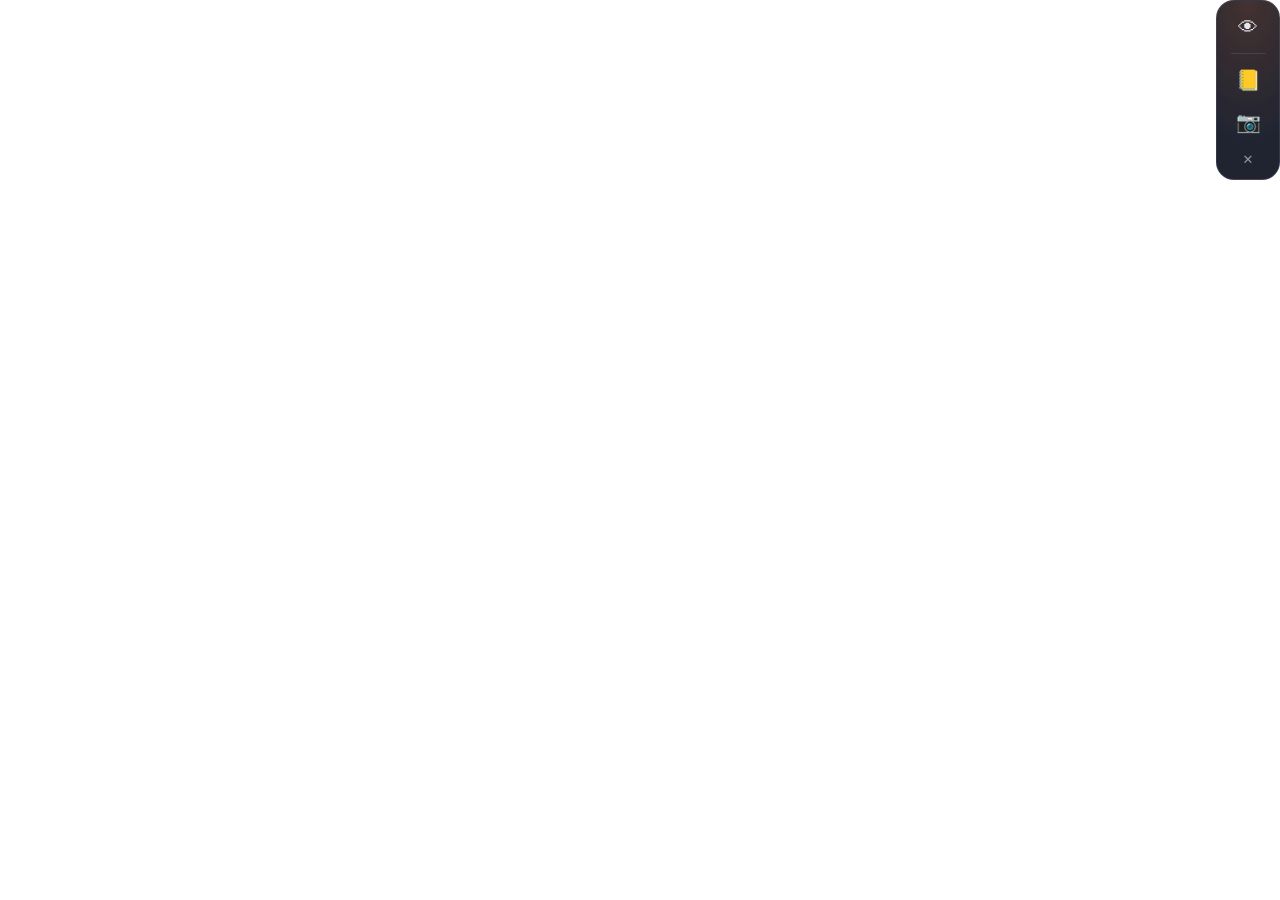
<file: src/duel/index.html>
<!doctype html>
<html lang="zh-TW">
  <head>
    <meta charset="utf-8" />
    <meta http-equiv="Content-Security-Policy" content="default-src 'self'; img-src 'self' data: asset: http://asset.localhost; connect-src ipc: http://ipc.localhost; style-src 'self' 'unsafe-inline'; script-src 'self'" />
    <title>wakuwaku duel</title>
    <link rel="stylesheet" href="duel.css" />
  </head>
  <body>
    <div id="panel" hidden>
      <header>
        <div class="title">
          <span id="label"></span>
          <h1 id="deck"></h1>
          <span id="alt"></span>
        </div>
        <span id="sure"></span>
        <button id="close" type="button" aria-label="close">✕</button>
      </header>
      <main id="body"></main>
      <div id="sayrow">
        <input id="say" type="text" autocomplete="off" />
        <button id="sayGo" type="button"></button>
      </div>
      <footer>
        <span id="foot"></span>
        <button id="again" type="button"></button>
      </footer>
    </div>
    <nav id="bar">
      <button id="bWatch" type="button"><i>👁</i><span></span></button>
      <hr class="sep" />
      <button id="bDeck" type="button"><i>📒</i><span></span></button>
      <button id="bScan" type="button"><i>📷</i><span></span></button>
      <button id="bHide" type="button" class="hide"><i>✕</i></button>
    </nav>
    <script src="../pet/bridge.js"></script>
    <script src="../shared/i18n.js"></script>
    <script src="duel.js"></script>
  </body>
</html>
</file>
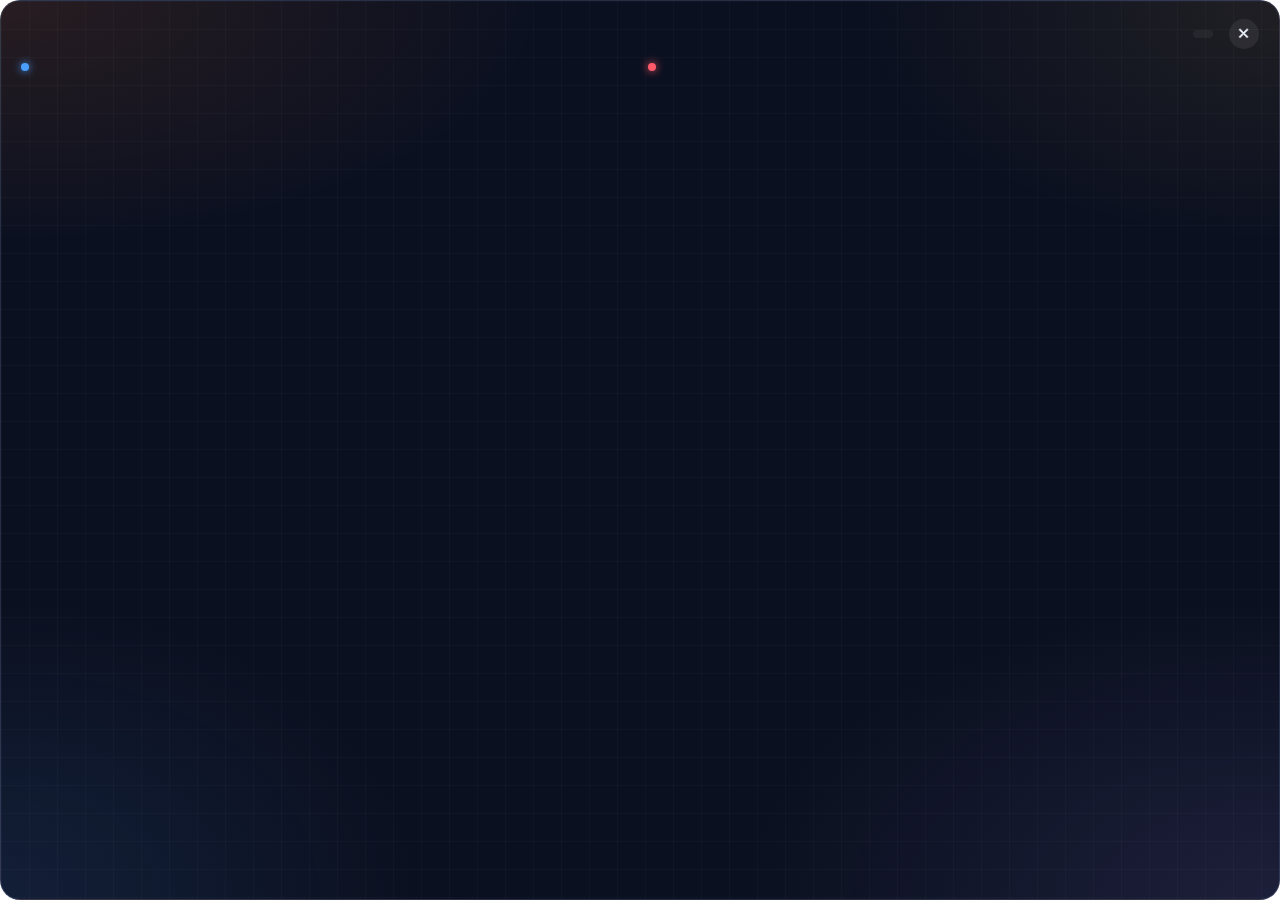
<file: src/scout/index.html>
<!doctype html>
<html lang="zh-TW">
  <head>
    <meta charset="utf-8" />
    <meta
      http-equiv="Content-Security-Policy"
      content="default-src 'self'; img-src 'self' data: blob: asset: http://asset.localhost https://raw.communitydragon.org https://ddragon.leagueoflegends.com; connect-src ipc: http://ipc.localhost; style-src 'self' 'unsafe-inline'; script-src 'self'"
    />
    <title>wakuwaku scout</title>
    <link rel="stylesheet" href="scout.css" />
  </head>
  <body>
    <div id="panel" hidden>
      <header>
        <div id="who"></div>
        <span id="progress"></span>
        <span id="hint"></span>
        <button id="close" type="button" aria-label="close">✕</button>
      </header>
      <div id="say"></div>
      <div id="profile" hidden></div>
      <div id="hosts" hidden></div>
      <div id="detail" hidden></div>
      <div id="teams">
        <section class="team us"><h2 id="us"></h2><div class="rows"></div></section>
        <section class="team them"><h2 id="them"></h2><div class="rows"></div></section>
      </div>
    </div>
    <script src="../pet/bridge.js"></script>
    <script src="../shared/i18n.js"></script>
    <script src="../pet/sprite.js"></script>
    <script src="scout.js"></script>
  </body>
</html>
</file>
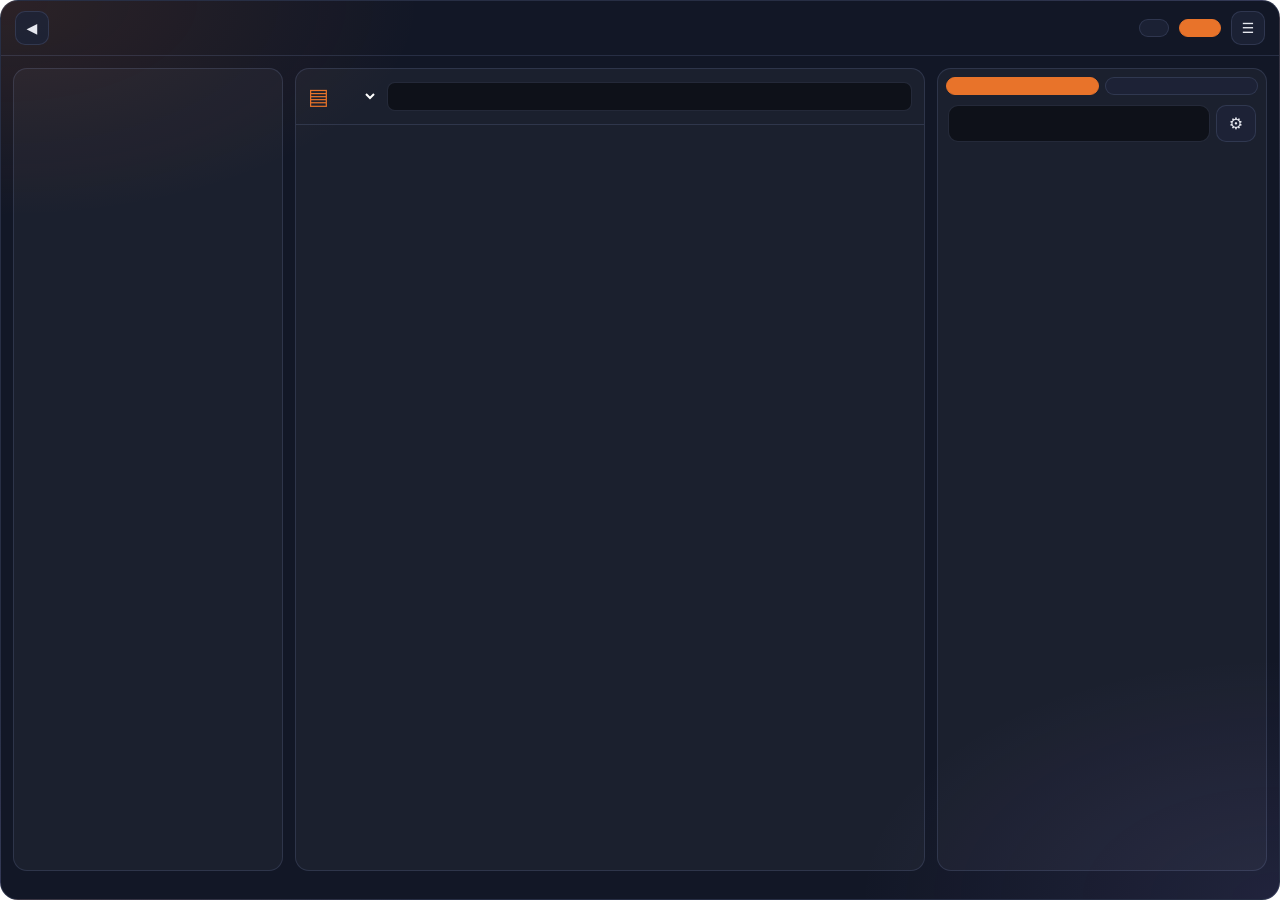
<file: src/duel/deck.html>
<!doctype html>
<html lang="zh-TW">
  <head>
    <meta charset="utf-8" />
    <meta http-equiv="Content-Security-Policy" content="default-src 'self'; img-src 'self' data: asset: http://asset.localhost https://images.ygoprodeck.com; connect-src ipc: http://ipc.localhost; style-src 'self' 'unsafe-inline'; script-src 'self'" />
    <title>wakuwaku duel deck</title>
    <link rel="stylesheet" href="deck.css" />
  </head>
  <body>
    <div id="app">
      <header id="top">
        <button id="back" type="button" class="round">◀</button>
        <span id="label" class="brand"></span>
        <div class="grow"></div>
        <span id="dirty" hidden></span>
        <button id="scanGame" type="button" class="pill"></button>
        <button id="save" type="button" class="savebtn"></button>
        <div class="menuwrap">
          <button id="menu" type="button" class="round">☰</button>
          <div id="menuList" hidden>
            <button id="newDeck" type="button"></button>
            <button id="allok" type="button"></button>
            <button id="dropDeck" type="button" class="bad"></button>
            <div class="themebox">
              <label id="themeLabel" for="theme"></label>
              <input id="theme" spellcheck="false" autocomplete="off" />
              <button id="rescan" type="button"></button>
            </div>
          </div>
        </div>
      </header>
      <main id="cols">
        <section id="detail" class="panel"></section>
        <section id="deckp" class="panel">
          <div class="dhead">
            <span class="dicon">▤</span>
            <select id="decks"></select>
            <input id="deckName" spellcheck="false" autocomplete="off" />
          </div>
          <div id="grids"></div>
          <div id="scan" hidden><div class="dots"><i></i><i></i><i></i></div><div id="scanText"></div></div>
        </section>
        <section id="list" class="panel">
          <div class="tabs">
            <button id="tabList" type="button" class="tab on"></button>
            <button id="tabStats" type="button" class="tab"></button>
          </div>
          <div id="listPane">
            <div class="search">
              <input id="q" spellcheck="false" autocomplete="off" />
              <button id="fToggle" type="button" class="square">⚙</button>
            </div>
            <div id="filters" hidden></div>
            <p id="listNote" class="note"></p>
            <div id="cards"></div>
          </div>
          <div id="statsPane" hidden></div>
        </section>
      </main>
      <footer id="status"></footer>
    </div>
    <div id="ask" hidden><div class="askcard"><p id="askText"></p><div class="askbtns"><button id="askSave" type="button" class="savebtn"></button><button id="askDrop" type="button"></button><button id="askBack" type="button"></button></div></div></div>
    <div id="toast" hidden></div>
    <script src="../pet/bridge.js"></script>
    <script src="../shared/i18n.js"></script>
    <script src="deck.js"></script>
  </body>
</html>
</file>
<file: src/duel/duel.css>
/* Master Duel's helper (duel.js): a dark glass panel by the game's right
   edge; the deck large, the effects to stop numbered in Claude's orange,
   what to stop them with as a pill. */
:root {
  --card: rgba(16, 20, 34, 0.93);
  --card-2: rgba(30, 36, 56, 0.85);
  --fg: #e6e8ef;
  --strong: #ffffff;
  --muted: #8f97ad;
  --line: rgba(150, 170, 220, 0.16);
  --claude: #e8732a;
  --good: #4fd88f;
  --warn: #ffb340;
  --bad: #ff6b6b;
}

html,
body {
  margin: 0;
  height: 100%;
  background: transparent;
  overflow: hidden;
  user-select: none;
  font-family: 'Microsoft JhengHei UI', 'Microsoft YaHei UI', 'PingFang TC', system-ui, sans-serif;
  color: var(--fg);
}

#panel {
  position: absolute;
  inset: 0;
  display: flex;
  flex-direction: column;
  box-sizing: border-box;
  padding: 16px 18px 12px;
  border-radius: 18px;
  background:
    radial-gradient(500px 260px at 0% 0%, rgba(232, 115, 42, 0.16), transparent 60%),
    radial-gradient(500px 300px at 100% 100%, rgba(139, 124, 216, 0.14), transparent 60%),
    var(--card);
  border: 1px solid var(--line);
}

header {
  display: flex;
  align-items: flex-start;
  gap: 10px;
}

.title {
  flex: 1;
  min-width: 0;
}

#label {
  font-size: 12px;
  color: var(--claude);
  font-weight: 700;
  letter-spacing: 0.04em;
}

h1 {
  margin: 2px 0 0;
  font-size: 24px;
  line-height: 1.25;
  color: var(--strong);
}

#alt {
  font-size: 12px;
  color: var(--muted);
}

#sure {
  margin-top: 4px;
  padding: 3px 9px;
  border-radius: 999px;
  font-size: 12px;
  background: rgba(79, 216, 143, 0.15);
  color: var(--good);
  white-space: nowrap;
}

#sure[data-sure='中'] {
  background: rgba(255, 179, 64, 0.15);
  color: var(--warn);
}

#sure[data-sure='低'] {
  background: rgba(255, 107, 107, 0.15);
  color: var(--bad);
}

button {
  font: inherit;
  color: var(--fg);
  background: var(--card-2);
  border: 1px solid var(--line);
  border-radius: 10px;
  cursor: pointer;
}

button:hover {
  border-color: rgba(232, 115, 42, 0.6);
}

button:disabled {
  opacity: 0.45;
  cursor: default;
}

#close {
  width: 32px;
  height: 32px;
  flex: none;
}

main {
  flex: 1;
  overflow-y: auto;
  margin: 12px -6px 0 0;
  padding-right: 6px;
  font-size: 14px;
  line-height: 1.6;
}

main::-webkit-scrollbar {
  width: 6px;
}

main::-webkit-scrollbar-thumb {
  background: var(--line);
  border-radius: 3px;
}

p {
  margin: 0 0 10px;
}

.plan {
  color: var(--strong);
}

.muted {
  color: var(--muted);
}

h2 {
  margin: 14px 0 8px;
  font-size: 13px;
  color: var(--muted);
  font-weight: 700;
}

.stop {
  display: flex;
  gap: 10px;
  padding: 10px 12px;
  margin-bottom: 8px;
  border-radius: 12px;
  background: var(--card-2);
  border: 1px solid var(--line);
}

.stop .n {
  flex: none;
  width: 24px;
  height: 24px;
  border-radius: 50%;
  background: var(--claude);
  color: #fff;
  font-weight: 700;
  font-size: 13px;
  display: grid;
  place-items: center;
}

.stop .what {
  min-width: 0;
}

.stop .card {
  font-weight: 700;
  color: var(--strong);
}

.stop .effect {
  font-weight: 400;
  color: var(--fg);
}

.stop .line {
  display: flex;
  flex-wrap: wrap;
  gap: 6px;
  margin-top: 4px;
}

.with {
  padding: 1px 8px;
  border-radius: 999px;
  background: rgba(232, 115, 42, 0.18);
  color: #ffb27a;
  font-size: 12px;
}

.when {
  padding: 1px 8px;
  border-radius: 999px;
  background: rgba(94, 155, 255, 0.16);
  color: #9cc2ff;
  font-size: 12px;
}

.stop .why {
  margin-top: 4px;
  font-size: 13px;
  color: var(--muted);
}

ul.watch {
  margin: 0;
  padding-left: 18px;
}

ul.watch li::marker {
  color: var(--warn);
}

.tip {
  margin-top: 12px;
  padding: 10px 12px;
  border-radius: 12px;
  background: rgba(139, 124, 216, 0.14);
  border-left: 3px solid #a58cf0;
}

.seen {
  display: flex;
  flex-wrap: wrap;
  gap: 6px;
  align-items: center;
  margin-top: 14px;
  font-size: 12px;
}

.chip {
  padding: 2px 8px;
  border-radius: 8px;
  background: rgba(255, 255, 255, 0.06);
}

.wait {
  display: grid;
  place-items: center;
  gap: 12px;
  padding-top: 60px;
  text-align: center;
}

.clock {
  font-size: 28px;
  font-weight: 700;
  color: var(--strong);
}

.dots {
  display: flex;
  gap: 8px;
}

.dots i {
  width: 10px;
  height: 10px;
  border-radius: 50%;
  background: var(--claude);
  animation: bob 1.1s ease-in-out infinite;
}

.dots i:nth-child(2) {
  animation-delay: 0.15s;
}

.dots i:nth-child(3) {
  animation-delay: 0.3s;
}

@keyframes bob {
  0%,
  100% {
    transform: translateY(0);
    opacity: 0.5;
  }
  50% {
    transform: translateY(-6px);
    opacity: 1;
  }
}

footer {
  display: flex;
  align-items: center;
  gap: 10px;
  margin-top: 10px;
  padding-top: 10px;
  border-top: 1px solid var(--line);
  font-size: 12px;
  color: var(--muted);
}

#foot {
  flex: 1;
}

#again,
#mydeck {
  padding: 6px 14px;
  font-size: 13px;
}

.chain {
  margin-bottom: 12px;
  padding: 10px 12px;
  border-radius: 12px;
  background: rgba(255, 179, 64, 0.14);
  border: 1px solid rgba(255, 179, 64, 0.5);
}

.chain .q {
  font-size: 12px;
  color: var(--warn);
}

.chain .a {
  margin-top: 2px;
  font-size: 15px;
  font-weight: 700;
  color: var(--strong);
}

.where {
  padding: 1px 8px;
  border-radius: 999px;
  background: rgba(255, 255, 255, 0.08);
  color: var(--fg);
  font-size: 12px;
}

ol.steps {
  margin: 0 0 8px;
  padding-left: 20px;
}

ol.steps li::marker {
  color: var(--good);
  font-weight: 700;
}

.side {
  margin: 0 0 6px;
}

.side b {
  color: var(--good);
  margin-right: 6px;
}

pre.mine {
  white-space: pre-wrap;
  font-family: inherit;
  font-size: 13px;
  padding: 10px 12px;
  border-radius: 12px;
  background: var(--card-2);
  user-select: text;
}

/* The bar down the game's right, the card out to its left. */
#panel {
  right: 72px !important;
}

#panel[hidden] {
  display: none;
}

#bar {
  position: absolute;
  top: 0;
  right: 0;
  width: 64px;
  box-sizing: border-box;
  display: flex;
  flex-direction: column;
  gap: 6px;
  padding: 8px 6px;
  border-radius: 18px;
  background:
    radial-gradient(120px 200px at 50% 0%, rgba(232, 115, 42, 0.18), transparent 70%),
    var(--card);
  border: 1px solid var(--line);
}

#bar button {
  display: flex;
  flex-direction: column;
  align-items: center;
  gap: 2px;
  padding: 7px 0 5px;
  border-radius: 12px;
  background: transparent;
  border-color: transparent;
}

#bar button i {
  font-style: normal;
  font-size: 20px;
  line-height: 1;
}

#bar button span {
  font-size: 11px;
  color: var(--muted);
  white-space: nowrap;
}

#bar button:hover {
  background: var(--card-2);
}

#bar button.on {
  background: rgba(232, 115, 42, 0.2);
  border-color: var(--claude);
}

#bar button.on span {
  color: var(--strong);
}

#bar button.busy i {
  animation: bar-busy 1s ease-in-out infinite alternate;
}

@keyframes bar-busy {
  to {
    transform: scale(1.25);
  }
}

#bar button.hide {
  padding: 4px 0;
  margin-top: 2px;
}

#bar button.hide i {
  font-size: 13px;
  color: var(--muted);
}

/* What she told it and its answer, newest last; the line to tell it, at
   the card's foot. */
.said {
  margin-bottom: 10px;
  padding: 8px 12px;
  border-radius: 12px;
  background: rgba(232, 115, 42, 0.12);
  border: 1px solid rgba(232, 115, 42, 0.45);
}

.said.old {
  opacity: 0.6;
  background: var(--card-2);
  border-color: var(--line);
}

.said .q {
  font-size: 12px;
  color: var(--muted);
  overflow-wrap: anywhere;
}

.said .a {
  margin-top: 2px;
  font-size: 15px;
  line-height: 1.5;
  color: var(--strong);
  white-space: pre-line;
  overflow-wrap: anywhere;
  user-select: text;
}

.said .a.busy {
  color: var(--warn);
  font-size: 13px;
}

.said .a.bad {
  color: var(--bad);
  font-size: 13px;
}

#sayrow {
  display: flex;
  gap: 6px;
  margin-top: 10px;
}

#say {
  flex: 1;
  min-width: 0;
  font: inherit;
  font-size: 14px;
  color: var(--strong);
  background: rgba(0, 0, 0, 0.35);
  border: 1px solid var(--line);
  border-radius: 9px;
  padding: 7px 10px;
  outline: none;
  user-select: text;
}

#say:focus {
  border-color: var(--claude);
}

#sayGo {
  padding: 6px 12px;
  font-size: 13px;
}

/* My hand as read: the advice goes by these. */
.myhand {
  display: flex;
  flex-wrap: wrap;
  align-items: center;
  gap: 4px;
  margin: 0 0 10px;
  font-size: 13px;
}

.myhand .chip.unknown {
  opacity: 0.6;
}
.myhand.field .chip b {
  margin-right: 4px;
  opacity: 0.6;
  font-weight: 600;
}
.myhand.field .chip.stats {
  border-style: dashed;
}


.with.none {
  background: rgba(255, 107, 107, 0.15) !important;
  color: var(--bad) !important;
}

/* The watch: its line, its button resting, a new answer flashing. */
.watchline {
  display: flex;
  justify-content: space-between;
  gap: 8px;
  margin: 0 0 8px;
  padding: 6px 10px;
  border-radius: 10px;
  background: rgba(79, 216, 143, 0.12);
  color: var(--good);
  font-size: 13px;
}

.watchline.resting {
  background: rgba(255, 179, 64, 0.12);
  color: var(--warn);
}

.watchline .updating {
  color: var(--muted);
  white-space: nowrap;
}

#bar button.resting {
  border-color: var(--warn);
  background: rgba(255, 179, 64, 0.15);
}

.choke {
  margin: 0 0 6px;
  padding: 7px 10px;
  border-radius: 10px;
  background: var(--card-2);
  border: 1px solid var(--line);
  font-size: 13px;
}

.choke b {
  color: var(--strong);
}

.choke .why {
  color: var(--muted);
  font-size: 12px;
}

#panel.flash {
  animation: flash 1.2s ease-out;
}

@keyframes flash {
  0% {
    box-shadow: 0 0 0 3px var(--claude);
  }
  100% {
    box-shadow: 0 0 0 0 transparent;
  }
}

/* The duel's tools, then the deck's. */
#bar .sep {
  width: 70%;
  margin: 2px auto;
  border: 0;
  border-top: 1px solid var(--line);
}

/* Where a card to stop is: the opponent's side in small, its zone lit. */
.mini {
  flex: none;
  display: grid;
  grid-template-columns: repeat(6, 14px);
  grid-auto-rows: 19px;
  gap: 2px;
  padding: 4px;
  border-radius: 6px;
  background: rgba(0, 0, 0, 0.3);
  align-self: flex-start;
}

.mini .cell {
  border-radius: 2px;
  background: rgba(255, 255, 255, 0.1);
  border: 1px solid rgba(255, 255, 255, 0.12);
  font-style: normal;
  font-size: 10px;
  font-weight: 800;
  color: #fff;
  display: grid;
  place-items: center;
}

.mini .cell.f {
  background: rgba(79, 216, 143, 0.12);
}

.mini .cell.on {
  background: var(--claude);
  border-color: #ffb27a;
  box-shadow: 0 0 6px rgba(232, 115, 42, 0.8);
}
</file>
<file: src/scout/scout.css>
/* The game's ten, and her own games (scout.js): a war room the four agents'
   pets keep, each part in its agent's colour (--agent), its pet beside what
   it says of it. */
:root {
  --bg: #0b1020;
  --card: rgba(22, 30, 52, 0.92);
  --card-2: rgba(30, 40, 68, 0.9);
  --fg: #eef2fb;
  --muted: #8d97b3;
  --line: rgba(140, 160, 210, 0.14);
  --us: #4a9eff;
  --them: #ff5a6a;
  --good: #4fd88f;
  --bad: #ff6b6b;
  --gold: #e6c36a;
}

html,
body {
  margin: 0;
  height: 100%;
  background: transparent;
  overflow: hidden;
  user-select: none;
  font-family: 'Microsoft JhengHei UI', 'Microsoft YaHei UI', 'PingFang TC', system-ui, sans-serif;
  color: var(--fg);
}

#panel {
  position: absolute;
  inset: 0;
  display: flex;
  flex-direction: column;
  box-sizing: border-box;
  padding: 18px 20px;
  border-radius: 20px;
  background:
    radial-gradient(900px 400px at 0% 0%, rgba(232, 115, 42, 0.13), transparent 60%),
    radial-gradient(700px 400px at 100% 0%, rgba(217, 164, 65, 0.1), transparent 60%),
    radial-gradient(900px 500px at 100% 100%, rgba(139, 124, 216, 0.14), transparent 60%),
    radial-gradient(700px 500px at 0% 100%, rgba(74, 143, 231, 0.12), transparent 60%),
    var(--bg);
  border: 1px solid rgba(160, 180, 230, 0.18);
}

/* A faint grid, as on a board. */
#panel::before {
  content: '';
  position: absolute;
  inset: 0;
  border-radius: 20px;
  background-image: linear-gradient(rgba(255, 255, 255, 0.025) 1px, transparent 1px), linear-gradient(90deg, rgba(255, 255, 255, 0.025) 1px, transparent 1px);
  background-size: 28px 28px;
  pointer-events: none;
}

#panel > * {
  position: relative;
}

header {
  display: flex;
  align-items: center;
  gap: 16px;
}

#who {
  display: flex;
  align-items: center;
  gap: 14px;
  font-size: 18px;
  font-weight: 700;
}

.avatar {
  position: relative;
  width: 56px;
  height: 56px;
  border-radius: 16px;
  background: var(--card-2) center / cover no-repeat;
  box-shadow: 0 0 0 2px rgba(230, 195, 106, 0.6);
}

.avatar .lv {
  position: absolute;
  left: 50%;
  bottom: -8px;
  transform: translateX(-50%);
  padding: 1px 7px;
  border-radius: 8px;
  background: #1a2240;
  border: 1px solid rgba(230, 195, 106, 0.6);
  font-size: 11px;
  font-weight: 600;
  color: var(--gold);
}

#who .sub {
  display: block;
  font-size: 12px;
  font-weight: 400;
  color: var(--muted);
}

#progress,
#hint {
  font-size: 12px;
  color: var(--muted);
}

#close,
.detail-bar .close {
  width: 30px;
  height: 30px;
  border: 0;
  border-radius: 50%;
  background: rgba(255, 255, 255, 0.07);
  color: var(--fg);
  font-size: 14px;
  cursor: pointer;
}

#close:hover,
.detail-bar .close:hover {
  background: rgba(255, 107, 107, 0.35);
}

#hint {
  margin-left: auto;
  padding: 4px 10px;
  border-radius: 999px;
  background: rgba(255, 255, 255, 0.05);
}

#say {
  margin: 10px 0 0;
  font-size: 14px;
  color: var(--muted);
}

#say:empty {
  display: none;
}

/* --- Her own ----------------------------------------------------------------------- */

#profile {
  flex: 1;
  min-height: 0;
  display: grid;
  grid-template-columns: 1.15fr 1fr 1fr;
  grid-template-rows: auto 1fr;
  gap: 14px;
  margin-top: 16px;
}

#profile[hidden],
#teams[hidden],
.team[hidden],
h2[hidden] {
  display: none;
}

.card {
  position: relative;
  min-width: 0;
  min-height: 0;
  display: flex;
  flex-direction: column;
  padding: 14px 16px;
  border-radius: 16px;
  background: linear-gradient(160deg, color-mix(in srgb, var(--agent) 16%, transparent), transparent 55%), var(--card);
  border: 1px solid color-mix(in srgb, var(--agent) 35%, transparent);
  box-shadow: inset 0 1px 0 rgba(255, 255, 255, 0.04);
}

.card.wide {
  grid-column: 1 / -1;
}

/* Its pet, and what it says. */
.host {
  flex: none;
  display: flex;
  align-items: center;
  gap: 12px;
  margin-bottom: 10px;
}

.head {
  flex: none;
  position: relative;
  width: 44px;
  height: 44px;
  border-radius: 50%;
  overflow: hidden;
  background: rgba(0, 0, 0, 0.25);
  box-shadow: 0 0 0 2px var(--agent), 0 0 14px color-mix(in srgb, var(--agent) 55%, transparent);
}

.head .film {
  position: absolute;
  left: -2px;
  top: 0;
  width: calc(1536px / 4);
  height: calc(var(--sheet-h) / 4);
  background-repeat: no-repeat;
  background-size: 100% 100%;
}

.head .letter {
  position: absolute;
  inset: 0;
  display: grid;
  place-items: center;
  font-weight: 700;
  color: var(--agent);
}

.speech {
  position: relative;
  min-width: 0;
  padding: 6px 12px;
  border-radius: 12px;
  background: color-mix(in srgb, var(--agent) 20%, rgba(10, 14, 28, 0.85));
  font-size: 13px;
  line-height: 1.35;
}

.speech::before {
  content: '';
  position: absolute;
  left: -6px;
  top: 50%;
  transform: translateY(-50%);
  border: 6px solid transparent;
  border-left: 0;
  border-right-color: color-mix(in srgb, var(--agent) 20%, rgba(10, 14, 28, 0.85));
}

.speech b {
  display: block;
  font-size: 11px;
  font-weight: 600;
  color: var(--agent);
}

/* Claude: the ranks. */
.rank-main {
  display: flex;
  align-items: center;
  gap: 14px;
}

/* Riot's emblems sit small in a wide picture: drawn larger than their box. */
.emblem {
  flex: none;
  width: 120px;
  height: 120px;
  background: center / 330% no-repeat;
  filter: drop-shadow(0 6px 14px rgba(0, 0, 0, 0.5));
}

.emblem.small {
  width: 48px;
  height: 48px;
  background-size: 330%;
}

.rank-text {
  flex: 1;
  min-width: 0;
}

.tier {
  font-size: 22px;
  font-weight: 800;
  letter-spacing: 0.5px;
}

.lp {
  font-size: 13px;
  color: var(--muted);
}

.bar {
  position: relative;
  height: 8px;
  margin-top: 8px;
  border-radius: 99px;
  background: rgba(255, 107, 107, 0.55);
  overflow: hidden;
}

.bar i {
  position: absolute;
  inset: 0 auto 0 0;
  border-radius: 99px;
  background: linear-gradient(90deg, #36c27a, var(--good));
}

.wl {
  margin-top: 5px;
  font-size: 12px;
  color: var(--muted);
}

.wl .w {
  color: var(--good);
}

.wl .l {
  color: var(--bad);
}

.flex-row {
  display: flex;
  align-items: center;
  gap: 10px;
  margin-top: 14px;
  padding-top: 12px;
  border-top: 1px solid var(--line);
  font-size: 13px;
}

.flex-row .q {
  color: var(--muted);
  font-size: 11px;
}

/* Grok: the tags, and the champions most played. */
.tags {
  display: flex;
  flex-wrap: wrap;
  gap: 6px;
}

.tag {
  padding: 3px 10px;
  border-radius: 999px;
  font-size: 12px;
  background: rgba(255, 255, 255, 0.06);
  border: 1px solid var(--line);
}

.tag.hot {
  color: #ffb35c;
  border-color: rgba(255, 179, 92, 0.45);
  background: rgba(255, 140, 50, 0.12);
}

.tag.gold {
  color: var(--gold);
  border-color: rgba(230, 195, 106, 0.5);
  background: rgba(230, 195, 106, 0.1);
}

.tag.cold {
  color: #8fb7ff;
  border-color: rgba(143, 183, 255, 0.4);
}

.mains {
  display: flex;
  gap: 10px;
  margin-top: 14px;
}

.main {
  flex: 1;
  min-width: 0;
  text-align: center;
  padding: 8px 4px;
  border-radius: 12px;
  background: rgba(0, 0, 0, 0.18);
}

.main .champ-icon {
  width: 44px;
  height: 44px;
  margin: 0 auto 4px;
  border-radius: 12px;
}

.main .n {
  font-size: 12px;
  white-space: nowrap;
  overflow: hidden;
  text-overflow: ellipsis;
}

.main .pts {
  font-size: 11px;
  color: var(--gold);
}

/* Antigravity: where she plays. */
.role {
  display: grid;
  grid-template-columns: 3.2em 1fr 3.4em 3.6em;
  align-items: center;
  gap: 8px;
  margin-top: 7px;
  font-size: 12px;
}

.role .track {
  height: 7px;
  border-radius: 99px;
  background: rgba(255, 255, 255, 0.07);
  overflow: hidden;
}

.role .track i {
  display: block;
  height: 100%;
  border-radius: 99px;
  background: var(--agent);
}

.role .n {
  color: var(--muted);
  text-align: right;
}

.role .rate {
  text-align: right;
}

.reading {
  margin-top: 10px;
  font-size: 11px;
  color: var(--muted);
}

/* Codex: her games. */
/* All ten, rolled with the wheel where they do not fit. */
.games {
  flex: 1;
  min-height: 0;
  display: flex;
  flex-direction: column;
  gap: 4px;
  overflow-y: auto;
  scrollbar-width: thin;
  scrollbar-color: rgba(139, 124, 216, 0.5) transparent;
}

.game {
  display: grid;
  grid-template-columns: 4px 34px 30px 5.4em 6.4em 1fr auto auto auto;
  align-items: center;
  gap: 10px;
  flex: none;
  min-height: 36px;
  padding: 2px 12px 2px 0;
  border-radius: 10px;
  font-size: 12px;
}

.game .edge {
  align-self: stretch;
  border-radius: 10px 0 0 10px;
  background: var(--bad);
}

.game.won .edge {
  background: var(--good);
}

.game.won {
  background: linear-gradient(90deg, rgba(79, 216, 143, 0.12), rgba(0, 0, 0, 0.2) 40%);
}

.game.lost {
  background: linear-gradient(90deg, rgba(255, 107, 107, 0.12), rgba(0, 0, 0, 0.2) 40%);
}

.champ-icon {
  width: 34px;
  height: 34px;
  border-radius: 10px;
  background: rgba(255, 255, 255, 0.06) center / cover no-repeat;
}

.loadout {
  display: grid;
  grid-template-columns: 14px 14px;
  gap: 2px;
}

.loadout i,
.items i,
.ten i {
  display: block;
  border-radius: 4px;
  background: rgba(255, 255, 255, 0.06) center / cover no-repeat;
}

.loadout i {
  width: 14px;
  height: 14px;
}

.result b {
  display: block;
  font-size: 13px;
}

.won .result b {
  color: var(--good);
}

.lost .result b {
  color: var(--bad);
}

.result span {
  color: var(--muted);
  font-size: 11px;
}

.kda b {
  display: block;
  font-size: 14px;
  letter-spacing: 0.5px;
}

.kda span {
  color: var(--muted);
  font-size: 11px;
}

.stats {
  color: var(--muted);
  font-size: 11px;
  line-height: 1.4;
}

.items {
  display: grid;
  grid-template-columns: repeat(7, 22px);
  gap: 3px;
}

.items i {
  width: 22px;
  height: 22px;
}

.ten {
  display: grid;
  grid-template-columns: repeat(5, 16px);
  gap: 2px;
}

.ten i {
  width: 16px;
  height: 16px;
}

.ten i.me {
  box-shadow: 0 0 0 1.5px var(--gold);
}

.ago {
  color: var(--muted);
  font-size: 11px;
  text-align: right;
  min-width: 4.5em;
}

/* --- The game's ten ------------------------------------------------------------------ */

/* The four pets' lines over the two teams. */
#hosts {
  display: grid;
  grid-template-columns: repeat(4, 1fr);
  gap: 10px;
  margin-top: 14px;
}

#hosts[hidden] {
  display: none;
}

.mini-host {
  display: flex;
  align-items: center;
  gap: 10px;
  min-width: 0;
  padding: 8px 10px;
  border-radius: 14px;
  background: linear-gradient(160deg, color-mix(in srgb, var(--agent) 18%, transparent), transparent 70%), var(--card);
  border: 1px solid color-mix(in srgb, var(--agent) 35%, transparent);
}

.mini-host .head {
  width: 38px;
  height: 38px;
}

.mini-host .head .film {
  left: -5px;
  top: -2px;
}

.mini-host .speech {
  padding: 0;
  background: none;
  font-size: 12px;
}

.mini-host .speech::before {
  display: none;
}

#teams {
  flex: 1;
  min-height: 0;
  display: grid;
  grid-template-columns: 1fr 1fr;
  gap: 16px;
  margin-top: 14px;
}

.team h2 {
  display: flex;
  align-items: center;
  gap: 8px;
  margin: 0 0 8px;
  font-size: 13px;
  letter-spacing: 1px;
}

.team h2::before {
  content: '';
  width: 8px;
  height: 8px;
  border-radius: 50%;
  background: currentColor;
  box-shadow: 0 0 8px currentColor;
}

.us h2 {
  color: var(--us);
}

.them h2 {
  color: var(--them);
}

.rows {
  display: flex;
  flex-direction: column;
  gap: 7px;
}

.player {
  position: relative;
  display: grid;
  grid-template-columns: 52px 30px 1fr 13.5em;
  align-items: center;
  gap: 10px;
  padding: 8px 12px 8px 10px;
  border-radius: 14px;
  background: var(--card);
  border: 1px solid var(--line);
}

.us .player {
  background: linear-gradient(90deg, rgba(74, 158, 255, 0.12), transparent 45%), var(--card);
}

.them .player {
  background: linear-gradient(90deg, rgba(255, 90, 106, 0.12), transparent 45%), var(--card);
}

.player.me {
  border-color: rgba(230, 195, 106, 0.6);
  box-shadow: 0 0 16px rgba(230, 195, 106, 0.18);
}

/* Those who play together: the same colour down their edge, and their number. */
.player.in-party::before {
  content: '';
  position: absolute;
  left: -1px;
  top: 10px;
  bottom: 10px;
  width: 3px;
  border-radius: 3px;
  background: var(--party);
}

.g1 {
  --party: #ff9f43;
}

.g2 {
  --party: #2ed6c4;
}

.g3 {
  --party: #c56cf0;
}

.g4 {
  --party: #feca57;
}

.p-icon {
  position: relative;
  width: 52px;
  height: 52px;
  border-radius: 12px;
  background: rgba(255, 255, 255, 0.06) center / cover no-repeat;
}

.party {
  position: absolute;
  right: -5px;
  bottom: -5px;
  width: 18px;
  height: 18px;
  border-radius: 50%;
  display: grid;
  place-items: center;
  font-size: 11px;
  font-weight: 800;
  color: #10131f;
  background: var(--party);
}

.player .loadout {
  grid-template-columns: 14px 14px;
}

.p-main {
  min-width: 0;
}

.p-name {
  display: flex;
  align-items: baseline;
  gap: 8px;
  min-width: 0;
  white-space: nowrap;
}

.p-name b {
  font-size: 14px;
}

.p-name span {
  overflow: hidden;
  text-overflow: ellipsis;
  font-size: 12px;
  color: var(--muted);
}

.tags.small {
  margin-top: 4px;
  gap: 4px;
}

.tags.small .tag {
  padding: 1px 7px;
  font-size: 11px;
}

.tags.small:empty {
  display: none;
}

.p-facts {
  display: flex;
  flex-wrap: wrap;
  align-items: center;
  gap: 4px 10px;
  margin-top: 5px;
  font-size: 11px;
  color: var(--muted);
}

/* Their last games, won and lost, the latest first. */
.dots {
  display: flex;
  gap: 2px;
}

.dots i {
  width: 7px;
  height: 12px;
  border-radius: 2px;
  background: var(--bad);
  opacity: 0.85;
}

.dots i.w {
  background: var(--good);
}

.p-rank {
  display: flex;
  align-items: center;
  gap: 8px;
  min-width: 0;
}

.p-rank > div:last-child {
  flex: 1;
  min-width: 0;
}

.emblem.tiny {
  width: 40px;
  height: 40px;
  background-size: 330%;
}

.p-tier {
  font-size: 12px;
  font-weight: 700;
  white-space: nowrap;
}

.p-tier.muted {
  color: var(--muted);
  font-weight: 400;
}

.bar.thin {
  height: 5px;
  margin-top: 4px;
}

.p-rank .wl {
  margin-top: 2px;
  font-size: 11px;
}

.good {
  color: var(--good);
}

.bad {
  color: var(--bad);
}

.wait {
  opacity: 0.5;
}

/* --- Opened: a player's games, a game's scoreboard ------------------------------------- */

.game,
.player {
  cursor: pointer;
  transition: filter 0.12s, transform 0.12s;
}

.game:hover,
.player:hover {
  filter: brightness(1.25);
}

#detail {
  position: absolute;
  inset: 0;
  z-index: 2;
  display: flex;
  flex-direction: column;
  gap: 12px;
  overflow-y: auto;
  scrollbar-width: thin;
  scrollbar-color: rgba(140, 160, 210, 0.4) transparent;
  padding: 18px 20px;
  border-radius: 20px;
  background: var(--bg);
}

#detail[hidden] {
  display: none;
}

.detail-bar {
  display: flex;
  align-items: center;
  gap: 14px;
  font-size: 13px;
  color: var(--muted);
}

.detail-bar .res {
  font-size: 18px;
}

.back {
  padding: 6px 14px;
  border: 1px solid var(--line);
  border-radius: 999px;
  background: rgba(255, 255, 255, 0.06);
  color: var(--fg);
  font: inherit;
  font-size: 13px;
  cursor: pointer;
}

.back:hover {
  background: rgba(255, 255, 255, 0.14);
}

.card.grow {
  flex: 1;
}

.who-card {
  display: grid;
  grid-template-columns: 64px 1fr 15em;
  align-items: center;
  gap: 14px;
  padding: 12px 16px;
  border-radius: 16px;
  background: var(--card);
  border: 1px solid var(--line);
}

.p-icon.big {
  width: 64px;
  height: 64px;
  border-radius: 16px;
}

.board {
  flex: 1;
  min-height: 0;
  display: flex;
  flex-direction: column;
  gap: 12px;
  overflow-y: auto;
}

.board-team h3 {
  margin: 0 0 6px;
  font-size: 13px;
}

.board-team.won h3 {
  color: var(--good);
}

.board-team.lost h3 {
  color: var(--bad);
}

.board-row {
  display: grid;
  grid-template-columns: 34px 30px minmax(9em, 1fr) 7em minmax(8em, 1fr) 11em auto;
  align-items: center;
  gap: 10px;
  padding: 3px 10px 3px 6px;
  margin-top: 4px;
  border-radius: 10px;
  background: rgba(0, 0, 0, 0.2);
  font-size: 12px;
}

.board-team.won .board-row {
  background: linear-gradient(90deg, rgba(79, 216, 143, 0.08), rgba(0, 0, 0, 0.2) 40%);
}

.board-team.lost .board-row {
  background: linear-gradient(90deg, rgba(255, 107, 107, 0.08), rgba(0, 0, 0, 0.2) 40%);
}

.board-row.me {
  box-shadow: inset 0 0 0 1px rgba(230, 195, 106, 0.7);
}

.b-name {
  min-width: 0;
}

.board-row .stats {
  white-space: nowrap;
}

.detail-bar .close {
  margin-left: auto;
}

.b-name b,
.b-name span {
  display: block;
  overflow: hidden;
  text-overflow: ellipsis;
  white-space: nowrap;
}

.b-name span {
  color: var(--muted);
  font-size: 11px;
}

.b-dmg span {
  font-size: 11px;
}

.track.dmg {
  height: 6px;
  margin-top: 3px;
  border-radius: 99px;
  background: rgba(255, 255, 255, 0.07);
  overflow: hidden;
}

.track.dmg i {
  display: block;
  height: 100%;
  border-radius: 99px;
  background: linear-gradient(90deg, #e8732a, #ff9f43);
}

.say {
  color: var(--muted);
  font-size: 14px;
}

/* --- The season, a position, every mastery, a champion's games ---------------------------- */

.opens {
  cursor: pointer;
}

.card.opens:hover {
  filter: brightness(1.12);
}

.role.opens:hover {
  color: var(--agent);
}

.more {
  margin-top: auto;
  padding-top: 10px;
  font-size: 11px;
  color: var(--agent);
  text-align: right;
}

.c-table {
  flex: 1;
  min-height: 0;
  overflow-y: auto;
  display: flex;
  flex-direction: column;
  gap: 4px;
}

.c-row {
  display: grid;
  grid-template-columns: 34px minmax(7em, 1fr) 4em minmax(12em, 1.4fr) 7em 5em 9em;
  align-items: center;
  gap: 12px;
  padding: 4px 12px 4px 6px;
  border-radius: 10px;
  background: rgba(0, 0, 0, 0.2);
  font-size: 12px;
}

.c-row.opens:hover {
  filter: brightness(1.25);
}

.c-head {
  background: none;
  color: var(--muted);
  font-size: 11px;
  min-height: 0;
  padding-top: 0;
  padding-bottom: 0;
}

.c-row .sub {
  color: var(--muted);
  font-size: 11px;
}

.gold-text {
  color: var(--gold);
}

.m-grid {
  flex: 1;
  min-height: 0;
  overflow-y: auto;
  display: grid;
  grid-template-columns: repeat(auto-fill, minmax(104px, 1fr));
  gap: 8px;
  align-content: start;
}

.m-tile {
  padding: 8px 6px;
  border-radius: 12px;
  background: rgba(0, 0, 0, 0.2);
  text-align: center;
  font-size: 11px;
}

.m-tile.rich {
  box-shadow: inset 0 0 0 1px rgba(230, 195, 106, 0.6);
  background: linear-gradient(180deg, rgba(230, 195, 106, 0.12), rgba(0, 0, 0, 0.2));
}

.m-tile.opens:hover {
  filter: brightness(1.25);
}

.m-tile .champ-icon {
  width: 44px;
  height: 44px;
  margin: 0 auto 4px;
}

.m-name {
  font-size: 12px;
  white-space: nowrap;
  overflow: hidden;
  text-overflow: ellipsis;
}

.m-level {
  color: var(--muted);
}

.m-points {
  color: var(--gold);
  font-weight: 700;
}

.m-season {
  margin-top: 2px;
}

.detail-bar .champ-icon {
  width: 32px;
  height: 32px;
}

/* --- A game's timeline ------------------------------------------------------------------- */

#detail > .card {
  flex: none;
}

#detail > .card.grow {
  flex: 1;
}

.tl-block h4 {
  margin: 4px 0 6px;
  font-size: 12px;
  font-weight: 600;
  color: var(--muted);
}

.tl-block + .tl-block,
.tl-pair {
  margin-top: 12px;
}

.tl-pair {
  display: grid;
  grid-template-columns: 1fr 1fr;
  gap: 16px;
}

.chart {
  display: block;
  width: 100%;
  height: auto;
  border-radius: 10px;
  background: rgba(0, 0, 0, 0.2);
}

.chart .grid {
  stroke: rgba(255, 255, 255, 0.06);
}

.chart .zero {
  stroke: rgba(255, 255, 255, 0.35);
  stroke-dasharray: 4 4;
}

.chart .axis {
  fill: var(--muted);
  font-size: 11px;
}

.chart .mark {
  fill: #0b1020;
  font-size: 8px;
  font-weight: 700;
}

.legend {
  display: flex;
  gap: 14px;
  margin-bottom: 4px;
  font-size: 11px;
  color: var(--muted);
}

.legend i {
  display: inline-block;
  width: 14px;
  height: 3px;
  margin-right: 5px;
  vertical-align: middle;
  border-radius: 2px;
}

.build {
  display: flex;
  flex-wrap: wrap;
  gap: 8px;
}

.buy {
  text-align: center;
  font-size: 10px;
  color: var(--muted);
}

.buy i {
  display: block;
  width: 30px;
  height: 30px;
  margin-bottom: 2px;
  border-radius: 6px;
  background: rgba(255, 255, 255, 0.06) center / cover no-repeat;
}

.skills {
  display: flex;
  flex-direction: column;
  gap: 3px;
}

.skill-row {
  display: flex;
  gap: 3px;
  align-items: center;
}

.skill-row b {
  width: 18px;
  font-size: 12px;
  color: var(--agent);
}

.skill-row i {
  width: 20px;
  height: 18px;
  border-radius: 4px;
  background: rgba(255, 255, 255, 0.05);
  font-size: 10px;
  font-style: normal;
  line-height: 18px;
  text-align: center;
}

.skill-row i.on {
  background: color-mix(in srgb, var(--agent) 70%, transparent);
  color: #fff;
  font-weight: 700;
}

.minimap {
  position: relative;
  width: 100%;
  max-width: 300px;
  aspect-ratio: 1;
  border-radius: 10px;
  overflow: hidden;
}

.map-bg {
  position: absolute;
  inset: 0;
  background: rgba(0, 0, 0, 0.3) center / cover no-repeat;
  filter: saturate(0.6) brightness(0.8);
}

.minimap .dot {
  position: absolute;
  width: 10px;
  height: 10px;
  margin: -5px 0 0 -5px;
  border-radius: 50%;
  border: 1.5px solid rgba(0, 0, 0, 0.6);
}

.dot.kill {
  background: #4fd88f;
}

.dot.death {
  background: #ff6b6b;
}

.dot.assist {
  background: #5aa2ff;
}

/* --- The four agents' review -------------------------------------------------------------- */

.rv-list {
  display: grid;
  grid-template-columns: 1fr 1fr;
  gap: 10px;
}

.rv {
  display: flex;
  align-items: flex-start;
  gap: 10px;
  padding: 10px;
  border-radius: 14px;
  background: linear-gradient(160deg, color-mix(in srgb, var(--agent) 14%, transparent), transparent 70%), rgba(0, 0, 0, 0.2);
  border: 1px solid color-mix(in srgb, var(--agent) 30%, transparent);
}

.rv-pick {
  display: flex;
  flex-direction: column;
  align-items: center;
  gap: 6px;
  cursor: pointer;
}

.rv-pick input {
  accent-color: var(--agent);
}

.rv .speech {
  flex: 1;
  background: none;
  padding: 0;
}

.rv .speech::before {
  display: none;
}

.rv-text {
  margin-top: 2px;
  font-size: 13px;
  line-height: 1.6;
  white-space: pre-wrap;
  user-select: text;
}

.rv.idle .rv-text,
.rv.running .rv-text {
  color: var(--muted);
}

.rv.running .rv-text::after {
  content: '';
  display: inline-block;
  width: 1em;
  animation: dots 1.2s steps(4) infinite;
  overflow: hidden;
  vertical-align: bottom;
}

@keyframes dots {
  0% {
    width: 0;
  }
  100% {
    width: 1em;
  }
}

.rv.failed .rv-text {
  color: var(--bad);
}

.rv-foot {
  display: flex;
  align-items: center;
  gap: 14px;
  margin-top: 12px;
  font-size: 12px;
  color: var(--muted);
}

.rv-go {
  padding: 8px 18px;
  border: 0;
  border-radius: 999px;
  background: linear-gradient(90deg, #e8732a, #d9a441);
  color: #10131f;
  font: inherit;
  font-weight: 700;
  font-size: 13px;
  cursor: pointer;
}

.rv-go:disabled {
  opacity: 0.4;
  cursor: default;
}

.rv-text strong {
  color: var(--agent);
}

/* --- OP.GG's build, through Claude --------------------------------------------------------- */

.og-open {
  margin-top: 6px;
  padding: 3px 12px;
  border: 1px solid rgba(232, 115, 42, 0.6);
  border-radius: 999px;
  background: rgba(232, 115, 42, 0.15);
  color: #ffb07a;
  font: inherit;
  font-size: 11px;
  cursor: pointer;
}

.detail-bar .og-open {
  margin-top: 0;
}

.og-open:hover {
  background: rgba(232, 115, 42, 0.32);
}

.og-pick {
  display: flex;
  align-items: center;
  gap: 8px;
  font-size: 12px;
  color: var(--muted);
}

.og-enemy {
  width: 38px;
  height: 38px;
  border-radius: 10px;
  background: center / cover no-repeat;
  opacity: 0.55;
  cursor: pointer;
}

.og-enemy.on,
.og-enemy:hover {
  opacity: 1;
  box-shadow: 0 0 0 2px var(--them);
}

.og-grid {
  display: grid;
  grid-template-columns: 1fr 1fr;
  gap: 14px;
}

.og-block h4,
.og-tips h4 {
  margin: 0 0 6px;
  font-size: 12px;
  font-weight: 600;
  color: var(--muted);
}

.og-row {
  display: flex;
  align-items: center;
  gap: 8px;
  flex-wrap: wrap;
}

.og-icon {
  display: block;
  width: 40px;
  height: 40px;
  border-radius: 8px;
  background: rgba(255, 255, 255, 0.06) center / cover no-repeat;
}

.og-plus {
  color: var(--muted);
}

.og-sep {
  width: 12px;
}

.og-skills {
  font-size: 20px;
  letter-spacing: 2px;
  color: var(--agent);
}

.og-counter {
  display: flex;
  flex-direction: column;
  align-items: center;
  gap: 2px;
  font-size: 11px;
  cursor: pointer;
}

.og-counter.on .og-icon,
.og-counter:hover .og-icon {
  box-shadow: 0 0 0 2px var(--them);
}

.og-tips {
  margin-top: 14px;
}

.og-tip {
  padding: 6px 10px;
  margin-top: 4px;
  border-radius: 10px;
  background: rgba(0, 0, 0, 0.2);
  font-size: 13px;
}

.og-source {
  margin-top: 12px;
  font-size: 11px;
  color: var(--muted);
  text-align: right;
}

.muted {
  color: var(--muted);
}

/* --- OP.GG, as much as it gives ---------------------------------------------------------- */

.og-stats {
  display: flex;
  gap: 10px;
  margin-bottom: 12px;
}

.og-stat {
  padding: 6px 12px;
  border-radius: 10px;
  background: rgba(0, 0, 0, 0.22);
  font-size: 11px;
  color: var(--muted);
}

.og-stat b {
  display: block;
  font-size: 16px;
  color: var(--fg);
}

.og-block.wide {
  grid-column: 1 / -1;
}

.og-icon.small {
  width: 30px;
  height: 30px;
}

.og-icon.tiny {
  width: 22px;
  height: 22px;
}

.og-icon.big {
  width: 48px;
  height: 48px;
}

.og-icon.round {
  border-radius: 50%;
  background-color: rgba(0, 0, 0, 0.4);
}

.og-options {
  display: flex;
  gap: 18px;
  margin-top: 8px;
}

.og-option {
  display: flex;
  align-items: center;
  gap: 6px;
  font-size: 11px;
  color: var(--muted);
}

.og-runes {
  display: flex;
  gap: 18px;
  align-items: center;
}

.og-tree {
  display: flex;
  align-items: center;
  gap: 6px;
}

.og-order {
  display: flex;
  gap: 4px;
  margin-top: 8px;
}

.og-order span {
  display: grid;
  place-items: center;
  width: 30px;
  height: 34px;
  border-radius: 6px;
  background: rgba(0, 0, 0, 0.25);
  font-weight: 700;
  font-size: 13px;
}

.og-order i {
  font-style: normal;
  font-weight: 400;
  font-size: 9px;
  color: var(--muted);
}

.og-two {
  display: grid;
  grid-template-columns: 1fr 1fr;
  gap: 16px;
}

.og-counter b {
  font-size: 11px;
}

.og-counter.hard b {
  color: var(--bad);
}

.og-counter.easy b {
  color: var(--good);
}

/* --- Champion select ------------------------------------------------------------------------- */

#profile.select {
  grid-template-columns: 0.9fr 1.4fr;
  grid-template-rows: 1fr;
}

.sel-side,
.sel-main {
  display: flex;
  flex-direction: column;
  gap: 12px;
  min-height: 0;
  overflow-y: auto;
}

.sel-picks,
.meta-list {
  display: flex;
  flex-direction: column;
  gap: 5px;
  margin-top: 10px;
}

.sel-pick {
  display: grid;
  grid-template-columns: 18px 40px 1fr auto;
  align-items: center;
  gap: 10px;
  padding: 5px 10px;
  border-radius: 10px;
  background: rgba(0, 0, 0, 0.22);
}

.sel-pick:hover,
.meta-row:hover {
  filter: brightness(1.25);
}

.sel-n {
  font-weight: 800;
  color: var(--agent);
}

.sel-name b,
.sel-name span {
  display: block;
}

.sel-name span {
  font-size: 11px;
  color: var(--gold);
}

.sel-wr {
  text-align: right;
}

.sel-wr b {
  display: block;
  font-size: 16px;
}

.sel-wr span {
  font-size: 11px;
  color: var(--muted);
}

.sel-wr .few {
  color: #ffb35c;
}

.meta-row {
  display: grid;
  grid-template-columns: 30px 30px 1fr 4em 6em 4em;
  align-items: center;
  gap: 8px;
  padding: 3px 8px;
  border-radius: 8px;
  background: rgba(0, 0, 0, 0.2);
  font-size: 12px;
}

.meta-tier {
  font-weight: 800;
  text-align: center;
  border-radius: 6px;
  background: rgba(255, 255, 255, 0.08);
}

.meta-tier.t1 {
  color: #ff6b6b;
}

.meta-tier.t2 {
  color: #ffb35c;
}

.meta-tier.t3 {
  color: #e6c36a;
}

/* Each part as tall as it is: the side rolls instead of them overlapping. */
.sel-side > .card,
.sel-main > .card {
  flex: none;
}

/* --- In a game without the ten ----------------------------------------------------------- */

#profile.ingame {
  display: block;
  overflow-y: auto;
}

.ig {
  display: flex;
  flex-direction: column;
  gap: 12px;
}

.ig > .card {
  flex: none;
}
</file>
<file: src/duel/deck.css>
/* Her deck, laid out as Master Duel's deck editor (deck.js) but in
   Wakuwaku's own look (the game's colours felt out of place, she said,
   2026-10-23): dark glass, thin edges, rounded, Claude's orange. */
:root {
  /* Wakuwaku's own (duel.css, the island): dark glass, Claude's orange. */
  --bg: #121726;
  --panel: rgba(255, 255, 255, 0.04);
  --panel-2: rgba(30, 36, 56, 0.85);
  --edge: rgba(150, 170, 220, 0.16);
  --edge-strong: rgba(150, 170, 220, 0.35);
  --fg: #e6e8ef;
  --strong: #ffffff;
  --muted: #8f97ad;
  --lime: #e8732a;
  --lime-ink: #ffffff;
  --warn: #ffb340;
  --good: #4fd88f;
  --bad: #ff6b6b;
  --claude: #e8732a;
}

* {
  box-sizing: border-box;
}

html,
body {
  margin: 0;
  height: 100%;
  overflow: hidden;
  user-select: none;
  color: var(--fg);
  font-family: 'Microsoft JhengHei UI', 'Microsoft YaHei UI', 'PingFang TC', system-ui, sans-serif;
  background: transparent;
}

#app {
  position: absolute;
  inset: 0;
  display: flex;
  flex-direction: column;
  border-radius: 14px;
  overflow: hidden;
  border: 1px solid var(--edge);
  background:
    radial-gradient(900px 500px at 85% 0%, rgba(90, 60, 200, 0.25), transparent 60%),
    radial-gradient(700px 500px at 0% 100%, rgba(30, 90, 180, 0.25), transparent 60%),
    linear-gradient(160deg, #1a2034, var(--bg));
}

button {
  font: inherit;
  color: var(--fg);
  cursor: pointer;
}

button:disabled {
  opacity: 0.4;
  cursor: default;
}

input,
select {
  font: inherit;
  color: var(--strong);
  background: rgba(0, 0, 0, 0.45);
  border: 1px solid var(--edge);
  border-radius: 8px;
  padding: 6px 10px;
  outline: none;
}

input:focus,
select:focus {
  border-color: var(--lime);
}

select option {
  background: #1a2034;
}

/* --- The top bar ------------------------------------------------------------------ */
#top {
  display: flex;
  align-items: center;
  gap: 10px;
  padding: 10px 14px;
  background: linear-gradient(90deg, rgba(0, 0, 0, 0.45), rgba(0, 0, 0, 0.15));
  border-bottom: 1px solid var(--edge);
}

.round {
  width: 38px;
  height: 38px;
  border-radius: 50%;
  background: var(--panel-2);
  border: 2px solid var(--lime);
  color: var(--lime);
  font-size: 16px;
  font-weight: 800;
}

.round:hover {
  background: rgba(196, 239, 23, 0.15);
}

.brand {
  font-weight: 800;
  letter-spacing: 0.06em;
  color: var(--claude);
  font-size: 13px;
}

.grow {
  flex: 1;
  align-self: stretch;
}

#dirty {
  color: var(--warn);
  font-size: 12px;
  white-space: nowrap;
}

.pill {
  padding: 8px 14px;
  border-radius: 999px;
  background: var(--panel-2);
  border: 1.5px solid var(--edge-strong);
  font-weight: 700;
  white-space: nowrap;
}

.pill:hover {
  border-color: var(--lime);
}

/* As the game's 儲存: black, outlined in white, bold. */
.savebtn {
  padding: 8px 26px;
  border-radius: 12px;
  background: var(--panel-2);
  border: 2px solid var(--edge-strong);
  color: var(--strong);
  font-weight: 800;
  font-size: 15px;
  white-space: nowrap;
}

.savebtn:hover {
  border-color: var(--lime);
  color: var(--lime);
}

.menuwrap {
  position: relative;
}

#menuList {
  position: absolute;
  right: 0;
  top: 46px;
  z-index: 20;
  width: 280px;
  display: flex;
  flex-direction: column;
  gap: 6px;
  padding: 10px;
  border-radius: 12px;
  background: #1a2034;
  border: 1px solid var(--edge-strong);
  box-shadow: 0 12px 30px rgba(0, 0, 0, 0.5);
}

#menuList[hidden] {
  display: none;
}

#menuList > button {
  text-align: left;
  padding: 8px 10px;
  border-radius: 8px;
  background: transparent;
  border: 1px solid transparent;
}

#menuList > button:hover:not(:disabled) {
  border-color: var(--edge-strong);
  background: rgba(255, 255, 255, 0.05);
}

#menuList > button.bad:hover:not(:disabled) {
  border-color: var(--bad);
  color: var(--bad);
}

.themebox {
  display: flex;
  flex-wrap: wrap;
  align-items: center;
  gap: 6px;
  padding-top: 8px;
  border-top: 1px solid var(--edge);
  font-size: 12px;
  color: var(--muted);
}

.themebox input {
  flex: 1;
  min-width: 0;
  padding: 5px 8px;
  font-size: 12px;
}

.themebox button {
  padding: 5px 10px;
  border-radius: 8px;
  background: var(--panel-2);
  border: 1px solid var(--edge-strong);
  font-size: 12px;
}

/* --- The three panels ------------------------------------------------------------- */
#cols {
  flex: 1;
  min-height: 0;
  display: grid;
  grid-template-columns: 270px 1fr 330px;
  gap: 12px;
  padding: 12px;
}

.panel {
  position: relative;
  min-height: 0;
  display: flex;
  flex-direction: column;
  border-radius: 6px;
  background: var(--panel);
  border: 1px solid var(--edge);
  box-shadow: inset 0 0 0 1px rgba(255, 255, 255, 0.03), 0 6px 20px rgba(0, 0, 0, 0.35);
}

/* The card's details, as the game's left panel. */
#detail {
  padding: 12px;
  gap: 8px;
  overflow-y: auto;
}

.hello {
  margin: auto 0;
  text-align: center;
  color: var(--muted);
  line-height: 1.7;
}

.dname {
  display: flex;
  align-items: center;
  justify-content: space-between;
  gap: 8px;
  padding-bottom: 6px;
  border-bottom: 1px solid var(--edge);
}

.dname b {
  color: var(--strong);
  font-size: 17px;
  line-height: 1.3;
}

.attr {
  flex: none;
  padding: 2px 9px;
  border-radius: 999px;
  background: rgba(150, 90, 220, 0.35);
  border: 1px solid rgba(200, 150, 255, 0.6);
  font-weight: 800;
  font-size: 13px;
}

.top2 {
  display: flex;
  gap: 10px;
}

.top2 .art {
  width: 108px;
  aspect-ratio: 68 / 99;
  object-fit: cover;
  border-radius: 4px;
  flex: none;
  box-shadow: 0 4px 14px rgba(0, 0, 0, 0.5);
}

.nums {
  display: flex;
  flex-direction: column;
  gap: 5px;
  font-weight: 800;
  font-size: 20px;
  color: var(--strong);
  font-variant-numeric: tabular-nums;
}

.nums .lv {
  color: #ffd84d;
}

.nums small {
  font-size: 11px;
  color: var(--muted);
  margin-right: 6px;
}

.nums .have {
  font-size: 12px;
  color: var(--lime);
}

.ht {
  display: inline-block;
  padding: 1px 6px;
  border-radius: 5px;
  font-size: 11px;
  font-weight: 700;
  background: rgba(139, 124, 216, 0.9);
  color: #fff;
}

.nums .ht {
  align-self: flex-start;
}

.type {
  font-weight: 800;
  color: var(--strong);
}

.desc {
  margin: 0;
  font-size: 13px;
  line-height: 1.65;
  white-space: pre-wrap;
  user-select: text;
}

.compare {
  display: flex;
  gap: 8px;
}

.compare figure {
  flex: 1;
  margin: 0;
  text-align: center;
}

.compare img {
  width: 100%;
  aspect-ratio: 68 / 99;
  object-fit: cover;
  border-radius: 4px;
}

.compare figcaption {
  font-size: 11px;
  color: var(--muted);
}

.arts {
  display: flex;
  flex-wrap: wrap;
  gap: 4px;
  align-items: center;
}

.arts .note {
  width: 100%;
}

.artb {
  padding: 1px;
  background: transparent;
  border: 1px solid var(--edge);
  border-radius: 4px;
}

.artb img {
  width: 30px;
  height: 44px;
  object-fit: cover;
  display: block;
}

/* As the game's +1 / −1. */
.acts {
  display: grid;
  grid-template-columns: 1fr 1fr;
  gap: 8px;
  margin-top: auto;
}

.act {
  padding: 9px 0;
  border-radius: 10px;
  background: var(--panel-2);
  border: 2px solid var(--edge-strong);
  font-weight: 800;
  font-size: 15px;
}

.act:hover:not(:disabled) {
  border-color: var(--lime);
  color: var(--lime);
}

.act.wide,
.savebtn.wide {
  width: 100%;
  font-size: 14px;
}

.act.good {
  border-color: var(--good);
  color: var(--good);
}

/* The deck, in the middle. */
.dhead {
  display: flex;
  align-items: center;
  gap: 8px;
  padding: 10px 12px;
  border-bottom: 1px solid var(--edge);
  background: rgba(0, 0, 0, 0.25);
}

.dicon {
  font-size: 22px;
  color: #b7a4ff;
}

#decks {
  max-width: 240px;
  font-size: 16px;
  font-weight: 800;
  background: transparent;
  border-color: transparent;
}

#decks:hover {
  border-color: var(--edge);
}

#deckName {
  flex: 1;
  min-width: 80px;
  font-size: 13px;
}

#grids {
  flex: 1;
  min-height: 0;
  overflow-y: auto;
  padding: 0 12px 10px;
}

.dsec h2 {
  display: flex;
  align-items: baseline;
  gap: 14px;
  margin: 10px 0 6px;
  font-size: 16px;
  color: var(--strong);
}

.dsec h2 .n {
  font-size: 18px;
}

.dsec.e {
  border-top: 1px solid var(--edge);
  margin-top: 8px;
}

.grid {
  display: grid;
  grid-template-columns: repeat(10, minmax(0, 1fr));
  gap: 5px;
}

.tile {
  position: relative;
  padding: 0;
  background: transparent;
  border: 2px solid transparent;
  border-radius: 4px;
}

.tile img,
.tile .blank {
  width: 100%;
  aspect-ratio: 68 / 99;
  object-fit: cover;
  display: block;
  border-radius: 3px;
}

.tile .blank {
  display: grid;
  place-items: center;
  background: rgba(255, 255, 255, 0.06);
  color: var(--muted);
}

.tile .nm {
  display: block;
  font-size: 10px;
  line-height: 1.3;
  color: var(--muted);
  white-space: nowrap;
  overflow: hidden;
  text-overflow: ellipsis;
}

.tile:hover {
  border-color: var(--edge-strong);
}

.tile.picked {
  border-color: var(--lime);
  box-shadow: 0 0 10px rgba(196, 239, 23, 0.5);
}

.tile.unsure {
  border-color: rgba(255, 194, 63, 0.85);
}

.tile.unsure .nm {
  color: var(--warn);
}

.tile .q {
  position: absolute;
  top: -5px;
  right: -5px;
  width: 18px;
  height: 18px;
  border-radius: 50%;
  background: var(--warn);
  color: #1a1206;
  font-weight: 900;
  font-size: 12px;
  display: grid;
  place-items: center;
}

.tile .mem {
  position: absolute;
  top: -5px;
  left: -5px;
  padding: 0 4px;
  border-radius: 6px;
  font-size: 10px;
  font-weight: 800;
  background: var(--good);
  color: #08200f;
}

.empty {
  margin: 14px 0;
  padding: 16px;
  border-radius: 10px;
  background: rgba(0, 0, 0, 0.3);
  border: 1px dashed var(--edge);
  display: flex;
  flex-direction: column;
  align-items: flex-start;
  gap: 10px;
}

.empty p {
  margin: 0;
}

#scan {
  position: absolute;
  inset: 0;
  display: grid;
  place-content: center;
  justify-items: center;
  gap: 12px;
  background: rgba(7, 13, 28, 0.85);
  color: var(--strong);
}

#scan[hidden] {
  display: none;
}

.dots {
  display: flex;
  gap: 6px;
}

.dots i {
  width: 9px;
  height: 9px;
  border-radius: 50%;
  background: var(--lime);
  animation: dot 1s infinite ease-in-out;
}

.dots i:nth-child(2) {
  animation-delay: 0.15s;
}

.dots i:nth-child(3) {
  animation-delay: 0.3s;
}

@keyframes dot {
  50% {
    transform: translateY(-6px);
    opacity: 0.5;
  }
}

/* The card list, on the right: tabs as the game's (lime when on). */
.tabs {
  display: flex;
  gap: 4px;
  padding: 0;
}

.tab {
  flex: 1;
  padding: 10px 0;
  border: 0;
  border-radius: 6px 6px 0 0;
  background: rgba(20, 50, 80, 0.9);
  color: var(--fg);
  font-weight: 800;
}

.tab.on {
  background: var(--lime);
  color: var(--lime-ink);
}

#listPane,
#statsPane {
  flex: 1;
  min-height: 0;
  display: flex;
  flex-direction: column;
  padding: 10px;
  gap: 8px;
}

#listPane[hidden],
#statsPane[hidden],
#filters[hidden] {
  display: none;
}

.search {
  display: flex;
  gap: 6px;
}

.search input {
  flex: 1;
  min-width: 0;
  border-radius: 10px;
  padding: 8px 12px;
}

.square {
  width: 40px;
  border-radius: 10px;
  background: var(--panel-2);
  border: 1.5px solid var(--edge-strong);
}

.square.on {
  background: var(--lime);
  color: var(--lime-ink);
  border-color: var(--lime);
}

#filters {
  display: flex;
  flex-direction: column;
  gap: 6px;
}

.chips,
.sels {
  display: flex;
  flex-wrap: wrap;
  gap: 4px;
}

.sels select {
  padding: 4px 6px;
  font-size: 12px;
}

.sels select.on {
  border-color: var(--lime);
}

.chip {
  padding: 4px 10px;
  border-radius: 999px;
  background: var(--panel-2);
  border: 1px solid var(--edge);
  font-size: 12px;
}

.chip.on {
  background: var(--lime);
  color: var(--lime-ink);
  border-color: var(--lime);
  font-weight: 800;
}

.note {
  margin: 0;
  font-size: 12px;
  color: var(--muted);
  line-height: 1.5;
}

#cards {
  flex: 1;
  min-height: 0;
  overflow-y: auto;
  display: grid;
  grid-template-columns: repeat(5, minmax(0, 1fr));
  gap: 6px;
  align-content: start;
}

.lcard {
  position: relative;
  padding: 0;
  background: transparent;
  border: 2px solid transparent;
  border-radius: 4px;
}

.lcard img {
  width: 100%;
  aspect-ratio: 68 / 99;
  object-fit: cover;
  display: block;
  border-radius: 3px;
}

.lcard:hover {
  border-color: var(--edge-strong);
}

.lcard.on {
  border-color: var(--lime);
}

.lcard .cnt {
  position: absolute;
  right: 2px;
  bottom: 2px;
  padding: 0 4px;
  border-radius: 4px;
  background: rgba(0, 0, 0, 0.8);
  font-size: 11px;
  font-weight: 800;
  color: var(--lime);
}

.lcard .ht {
  position: absolute;
  left: 2px;
  top: 2px;
  font-size: 9px;
  padding: 0 3px;
}

/* The deck's numbers. */
.stats {
  display: flex;
  flex-direction: column;
  gap: 6px;
}

.stats p {
  margin: 0;
}

.stats .big {
  font-size: 15px;
  font-weight: 800;
  color: var(--strong);
}

.stats .good {
  color: var(--good);
}

.bars {
  display: flex;
  align-items: flex-end;
  gap: 4px;
  height: 80px;
}

.bar {
  flex: 1;
  display: flex;
  flex-direction: column;
  align-items: center;
  height: 100%;
}

.bar i {
  flex: 1;
  width: 100%;
  display: flex;
  align-items: flex-end;
}

.bar i span {
  width: 100%;
  border-radius: 3px 3px 0 0;
  background: var(--lime);
}

.bar small,
.bar em {
  font-size: 10px;
  color: var(--muted);
  font-style: normal;
}

/* --- The bottom line ------------------------------------------------------------ */
#status {
  display: flex;
  justify-content: space-between;
  gap: 12px;
  padding: 6px 16px 10px;
  font-size: 12px;
}

.warn {
  color: var(--warn);
}

.good {
  color: var(--good);
}

.bad {
  color: var(--bad);
}

.memline {
  margin: 0;
  font-size: 12px;
  color: var(--good);
}

.okline {
  margin: 0;
  font-size: 12px;
  color: var(--good);
}

/* --- Asked before losing what is not saved; said when saved -------------------------- */
#ask {
  position: fixed;
  inset: 0;
  display: grid;
  place-items: center;
  background: rgba(4, 8, 18, 0.7);
  z-index: 30;
}

#ask[hidden],
#toast[hidden] {
  display: none;
}

.askcard {
  max-width: 400px;
  padding: 20px 22px;
  border-radius: 12px;
  background: #1a2034;
  border: 1px solid var(--edge-strong);
  color: var(--strong);
}

.askcard p {
  margin: 0 0 16px;
  line-height: 1.6;
}

.askbtns {
  display: flex;
  gap: 8px;
  justify-content: flex-end;
}

.askbtns button:not(.savebtn) {
  padding: 8px 14px;
  border-radius: 10px;
  background: var(--panel-2);
  border: 1.5px solid var(--edge-strong);
}

#toast {
  position: fixed;
  left: 50%;
  bottom: 48px;
  transform: translateX(-50%);
  padding: 10px 22px;
  border-radius: 999px;
  background: var(--lime);
  color: var(--lime-ink);
  font-weight: 800;
  box-shadow: 0 6px 20px rgba(0, 0, 0, 0.5);
  z-index: 31;
}

::-webkit-scrollbar {
  width: 6px;
}

::-webkit-scrollbar-thumb {
  background: var(--edge);
  border-radius: 3px;
}

/* The details scroll; their buttons stay at the bottom. */
#detail {
  overflow: hidden;
}

.dscroll {
  flex: 1;
  min-height: 0;
  overflow-y: auto;
  display: flex;
  flex-direction: column;
  gap: 8px;
  padding-right: 4px;
}

.dfoot {
  display: flex;
  flex-direction: column;
  gap: 8px;
  padding-top: 8px;
  border-top: 1px solid var(--edge);
}

.dfoot .acts {
  margin-top: 0;
}

/* --- Wakuwaku's look over the layout ------------------------------------------------- */
#app {
  border-radius: 18px;
  background:
    radial-gradient(700px 360px at 0% 0%, rgba(232, 115, 42, 0.12), transparent 60%),
    radial-gradient(700px 400px at 100% 100%, rgba(139, 124, 216, 0.12), transparent 60%),
    var(--bg);
}

#top {
  background: transparent;
  border-bottom: 1px solid var(--edge);
}

.round {
  width: 34px;
  height: 34px;
  border-radius: 10px;
  border: 1px solid var(--edge);
  background: var(--panel-2);
  color: var(--fg);
  font-size: 14px;
}

.round:hover {
  border-color: rgba(232, 115, 42, 0.6);
  background: var(--panel-2);
}

.pill,
.act,
.chip,
.square,
.themebox button,
.askbtns button:not(.savebtn) {
  border: 1px solid var(--edge) !important;
  border-radius: 10px;
  background: var(--panel-2);
}

.pill:hover,
.act:hover:not(:disabled),
.chip:hover,
.square:hover {
  border-color: rgba(232, 115, 42, 0.6) !important;
  color: var(--fg);
}

.act {
  font-weight: 700;
  font-size: 14px;
  padding: 8px 0;
}

/* Saving, the one to press: filled orange, as Wakuwaku's primary buttons. */
.savebtn {
  border-radius: 10px;
  border: 1px solid var(--claude);
  background: var(--claude);
  color: #fff;
  font-weight: 700;
  font-size: 14px;
  padding: 8px 20px;
}

.savebtn:hover {
  border-color: #ff8a45;
  background: #ff8a45;
  color: #fff;
}

.panel {
  border-radius: 14px;
  background: var(--panel);
  border: 1px solid var(--edge);
  box-shadow: none;
}

.dhead {
  background: transparent;
}

.dicon {
  color: var(--claude);
}

.tabs {
  gap: 6px;
  padding: 8px 8px 0;
}

.tab {
  border-radius: 10px;
  padding: 8px 0;
  background: var(--panel-2);
  border: 1px solid var(--edge);
  font-weight: 700;
}

.tab.on {
  background: var(--claude);
  border-color: var(--claude);
  color: #fff;
}

.chip.on,
.square.on {
  background: var(--claude);
  border-color: var(--claude) !important;
  color: #fff;
}

.attr {
  background: rgba(255, 255, 255, 0.06);
  border: 1px solid var(--edge);
}

.nums .lv {
  color: var(--warn);
}

.tile.picked,
.lcard.on {
  border-color: var(--claude);
  box-shadow: 0 0 0 2px rgba(232, 115, 42, 0.35);
}

#toast {
  background: var(--good);
  color: #08200f;
}

.empty {
  border-style: solid;
  background: rgba(255, 255, 255, 0.03);
}

input:focus,
select:focus {
  border-color: var(--claude);
}
</file>
